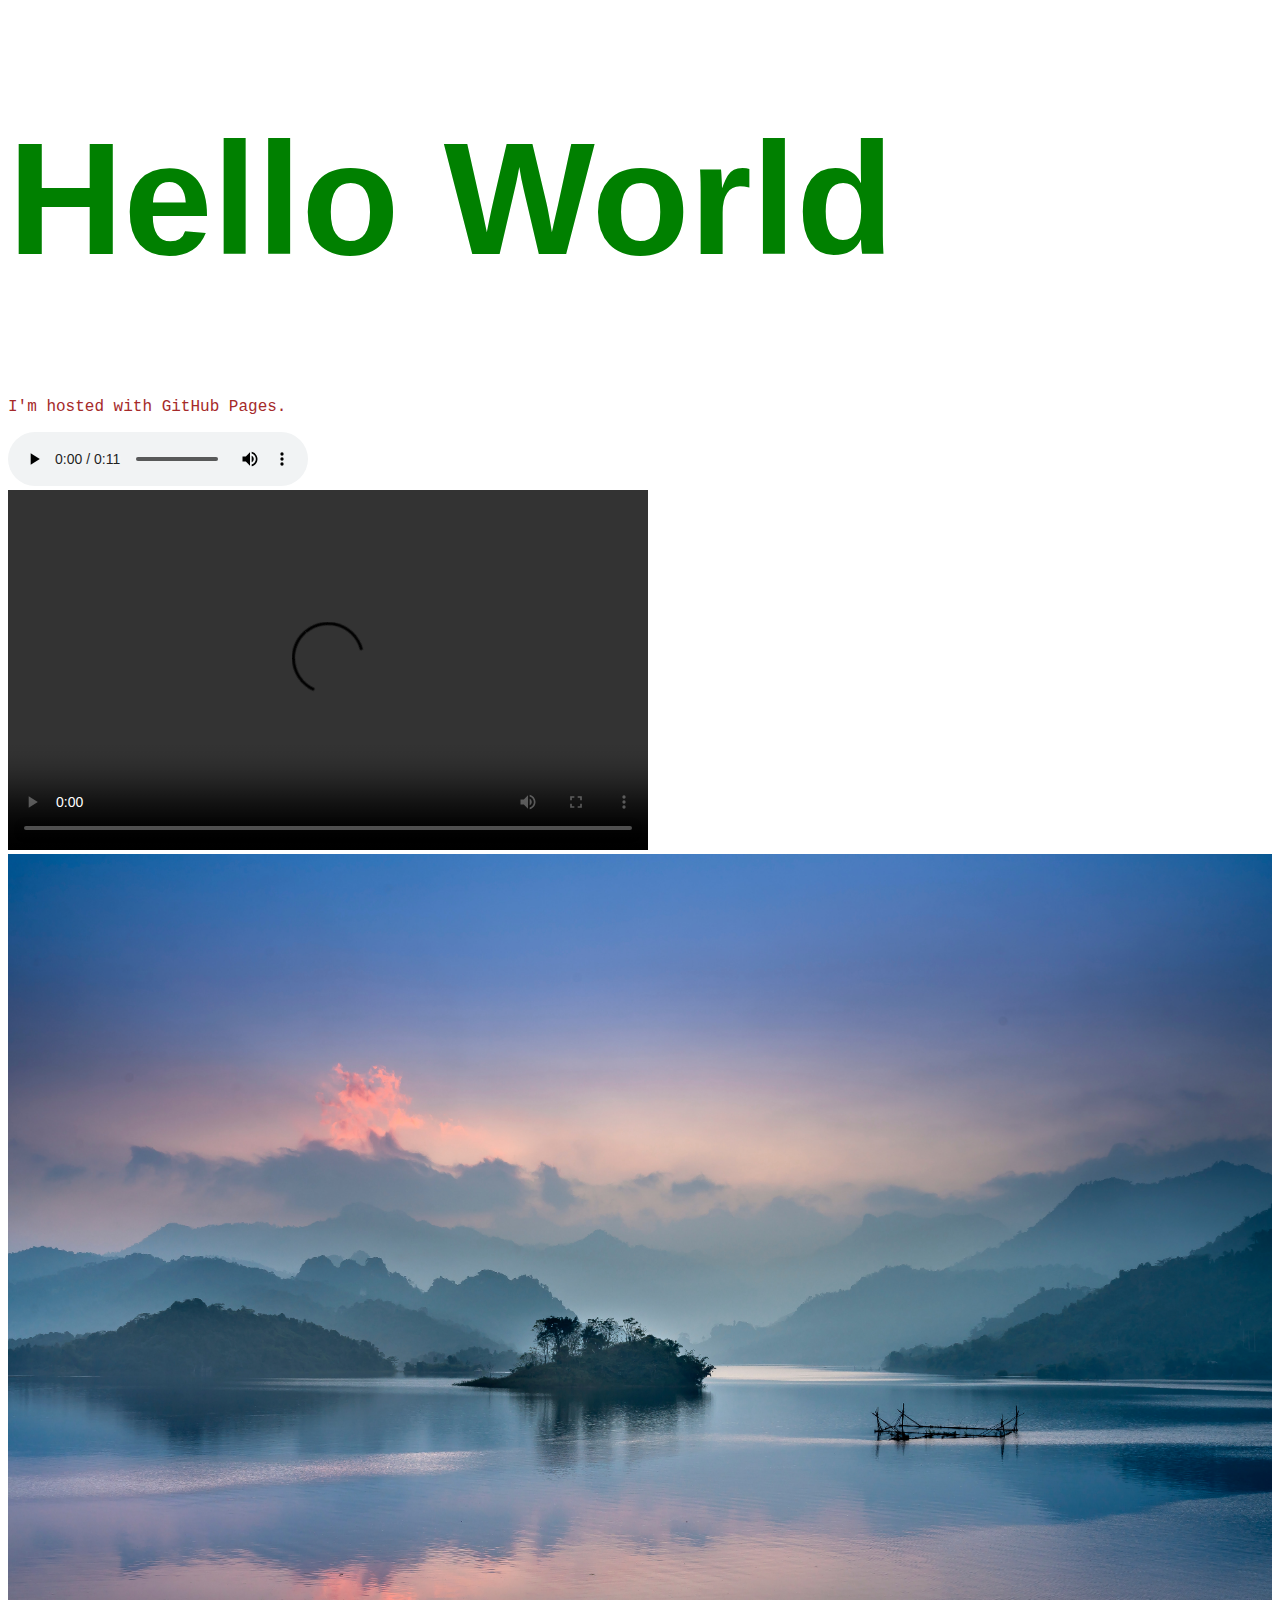
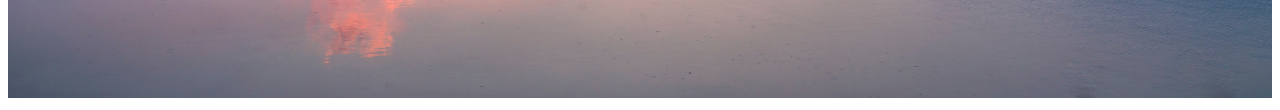
<file: index.html>
<!DOCTYPE html>
<html lang="en">
  <head>
    <title>benjohansen</title>
    <meta charset="utf-8" />
    <link rel="stylesheet" href="style.css?version=2" />
  </head>
  
  <body>
    <script>
      alert( 'Hello, world!' );
    </script>
    
    <h1>Hello World</h1>
    <p>I'm hosted with GitHub Pages.</p>
    
    <div>
      <audio controls>
          <source src="accordion.mp3" type="audio/mpeg">
            Your browser does not support the audio tag.
      </audio>
    </div>
    
    <div>
      <video width="640" height="360" controls>
        <source src="green-screen-render-small.mov" type="video/mov">
        Your browser does not support the video tag.
      </video>
    </div>
    
    <img src="fog.jpg" alt="fog" width="100%">
  </body>
</html>
</file>
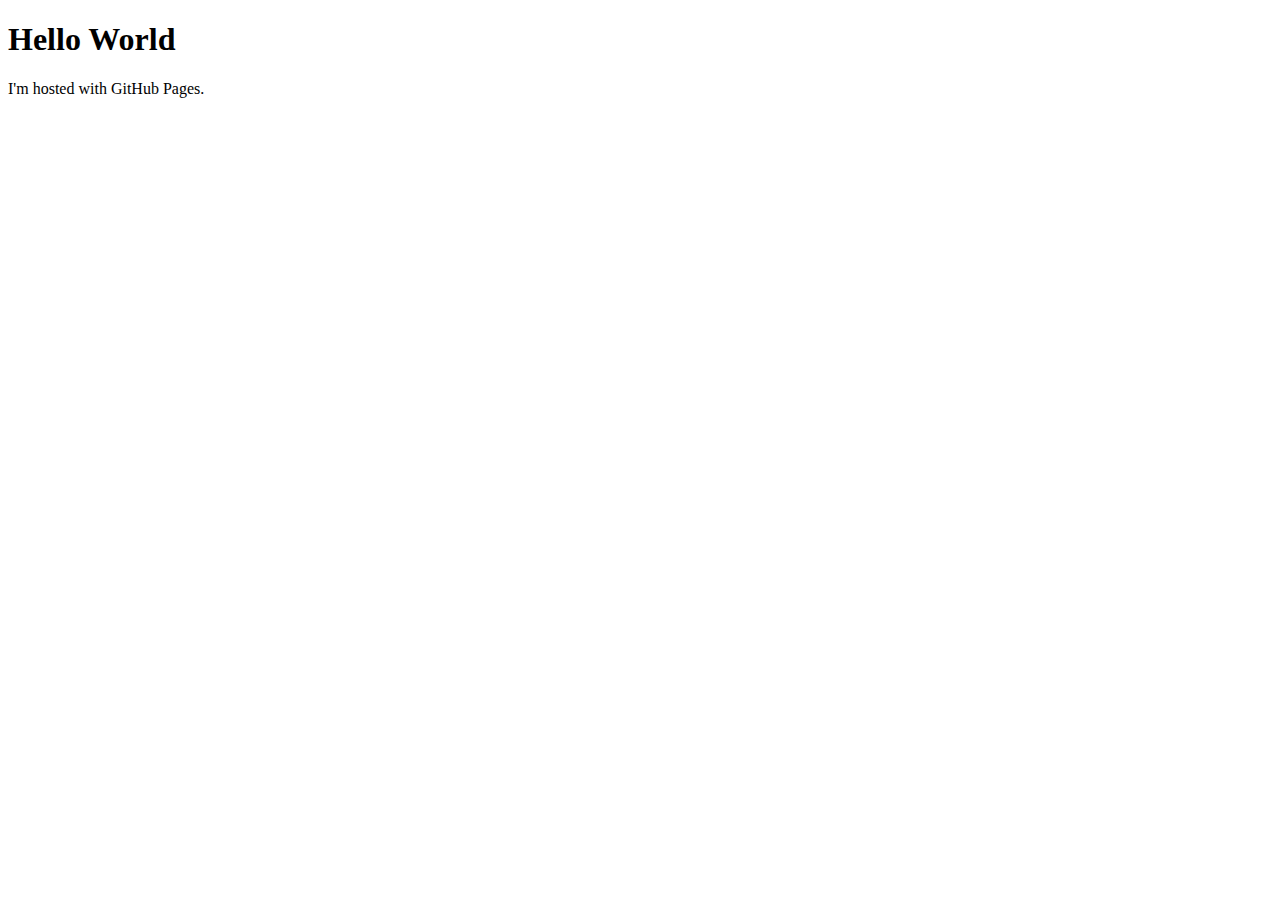
<file: basic/index.html>
<!DOCTYPE html>
<html lang="en">
  <head>
    <title>benjohansen</title>
    <meta charset="utf-8" />
  </head>
  
  <body>
    <h1>Hello World</h1>
    <p>I'm hosted with GitHub Pages.</p>
  </body>
</html>
</file>
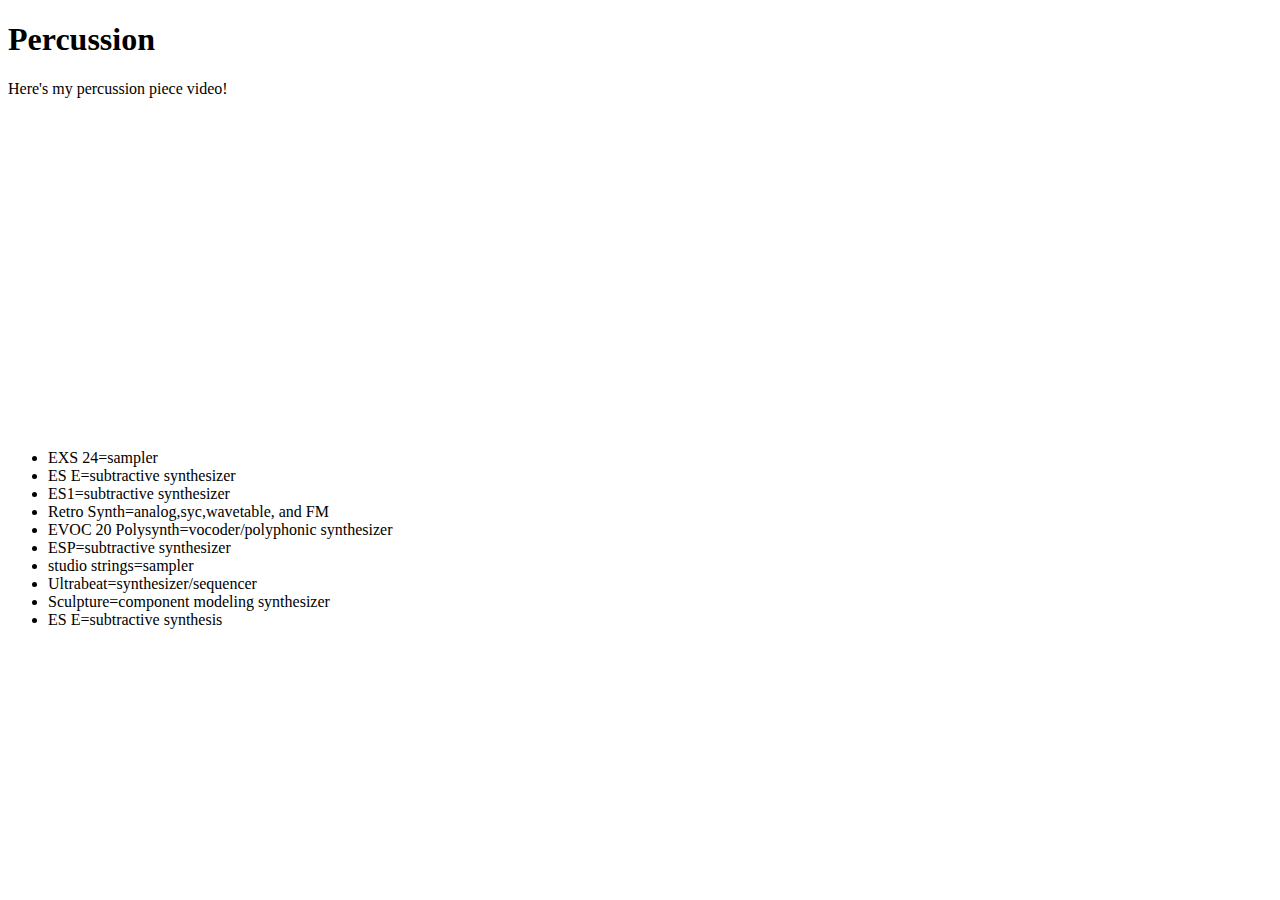
<file: video/index.html>
<!DOCTYPE html>
<html lang="en">
  <head>
    <title>benjohansen</title>
    <meta charset="utf-8" />
  </head>
  
  <body>
    <h1>Percussion</h1>
    <p>Here's my percussion piece video!</p>
    
    <div>
      <iframe width="560" height="315" src="https://www.youtube.com/embed/SI65D-E0kls" frameborder="0" allow="accelerometer; autoplay; encrypted-media; gyroscope; picture-in-picture" allowfullscreen></iframe>
    </div>
      
    <ul>
      <li>EXS 24=sampler</li>
      <li>ES E=subtractive synthesizer</li>
      <li>ES1=subtractive synthesizer</li>
      <li>Retro Synth=analog,syc,wavetable, and FM</li>
      <li>EVOC 20 Polysynth=vocoder/polyphonic synthesizer</li>
      <li>ESP=subtractive synthesizer</li>
      <li>studio strings=sampler</li>
      <li>Ultrabeat=synthesizer/sequencer</li>
      <li>Sculpture=component modeling synthesizer</li>
      <li>ES E=subtractive synthesis</li>
    </ul>
    
  </body>
</html>
</file>
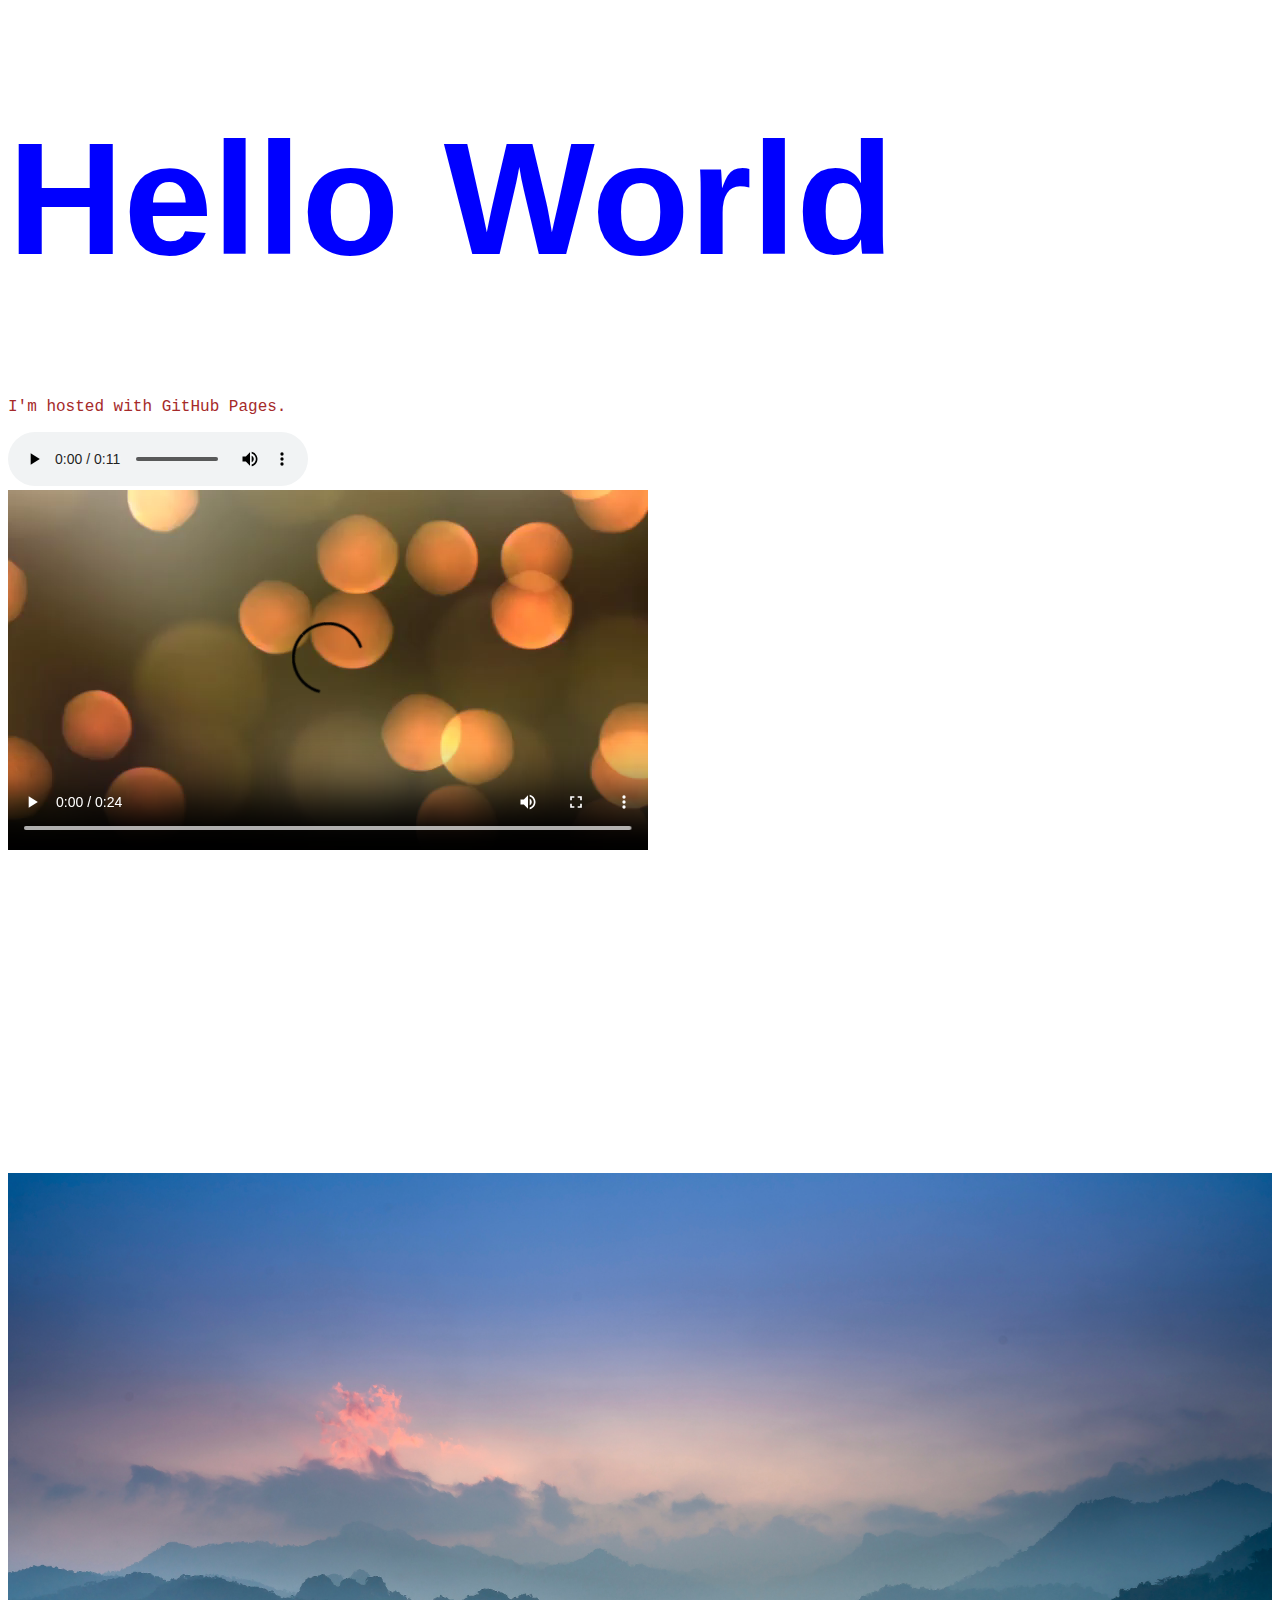
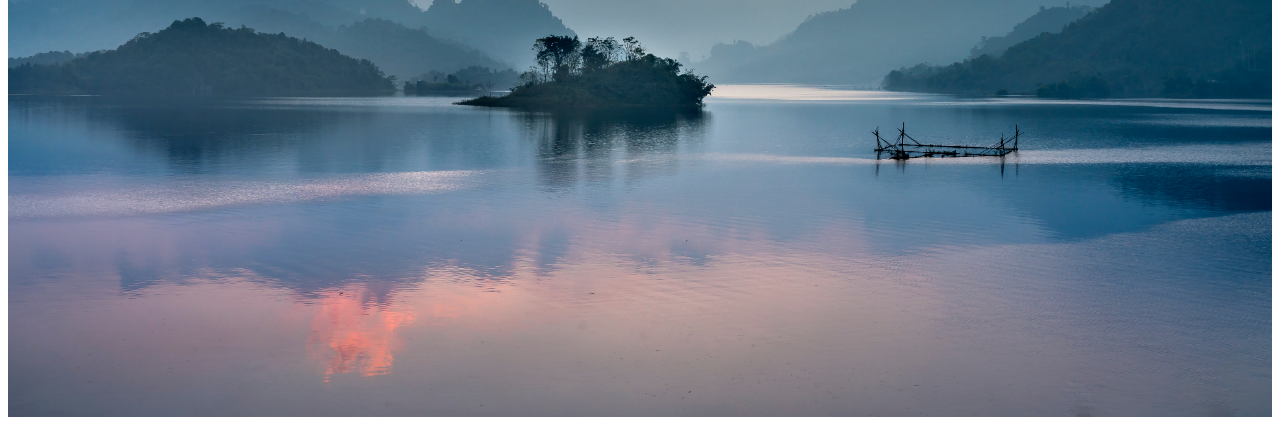
<file: withstyle/index.html>
<!DOCTYPE html>
<html lang="en">
  <head>
    <title>benjohansen</title>
    <meta charset="utf-8" />
    <link rel="stylesheet" href="style.css?version=2" />
  </head>
  
  <body>
    <script>
      alert( 'Hello, world!' );
    </script>
    
    <h1>Hello World</h1>
    <p>I'm hosted with GitHub Pages.</p>
    
    <div>
      <audio controls>
          <source src="accordion.mp3" type="audio/mpeg">
            Your browser does not support the audio tag.
      </audio>
    </div>
    
    <div>
      <video src="green-screen-render-small.mp4" width="640" height="360" controls preload></video>
    </div>
    
    <div>
      <iframe width="560" height="315" src="https://www.youtube.com/embed/SI65D-E0kls" frameborder="0" allow="accelerometer; autoplay; encrypted-media; gyroscope; picture-in-picture" allowfullscreen></iframe>
    </div>

    <img src="fog.jpg" alt="fog" width="100%">
  </body>
</html>
</file>
<file: style.css>
h1 {
  font-size: 10em; /* 1em = 12pt = 16px */
  font-family: "Comic Sans MS", cursive, sans-serif;
  color: green
}

p {
  font-family: Courier, Monaco, monospace;
  color: brown
}
</file>
<file: withstyle/style.css>
h1 {
  font-size: 10em; /* 1em = 12pt = 16px */
  font-family: "Comic Sans MS", cursive, sans-serif;
  color: blue
}

p {
  font-family: Courier, Monaco, monospace;
  color: brown
}
</file>
